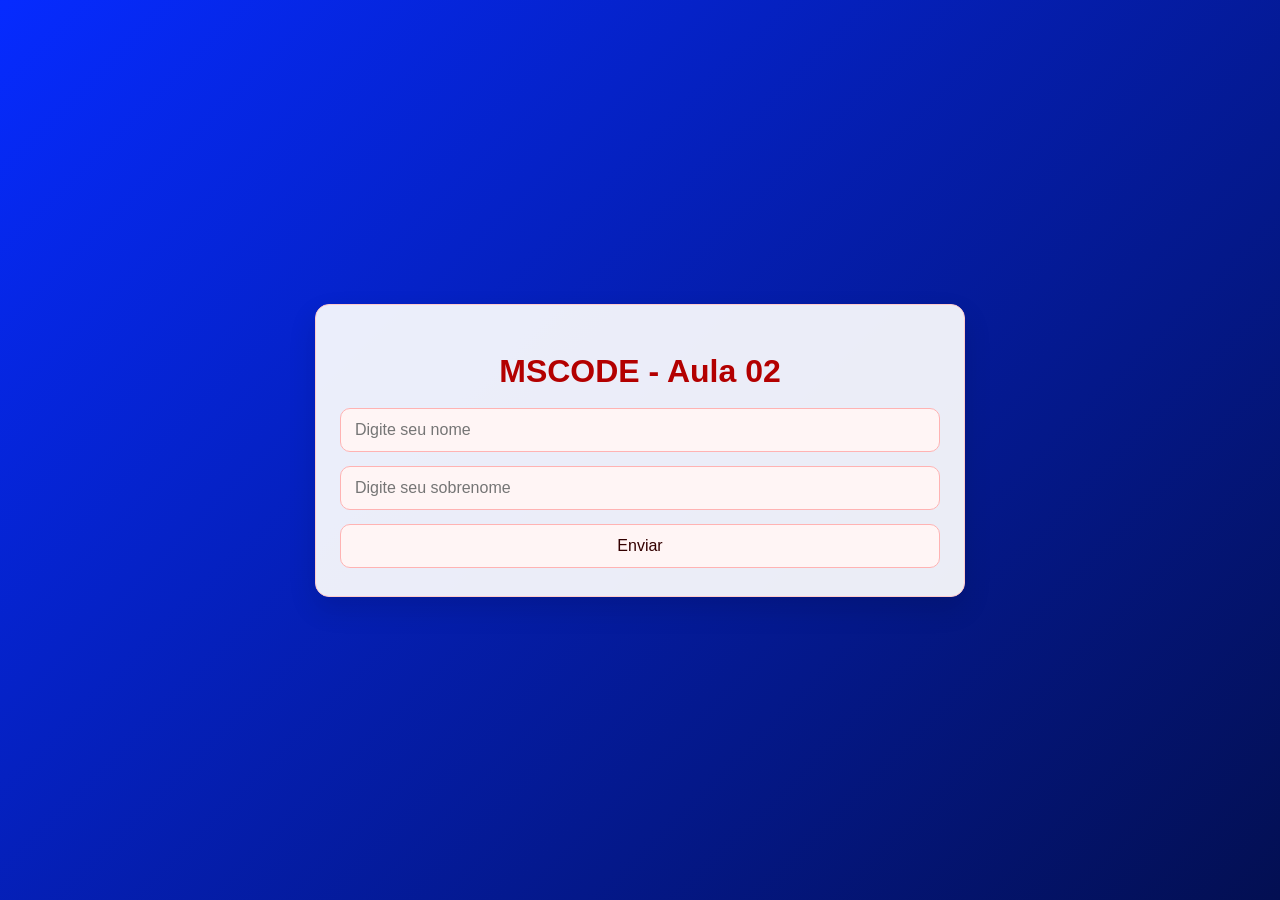
<file: ex04-COOKIE/index.html>
<!DOCTYPE html>
<html lang="pt-br">

<head>
    <meta charset="UTF-8">
    <meta name="viewport" content="width=device-width, initial-scale=1.0">
    <title>Aula-PHP</title>
    <link rel="stylesheet" href="/ex04-GET/style.css">
</head>

<body>
    <main>
        <h1>MSCODE - Aula 02</h1>

        <form action="SuperGlobais.php" method="GET">
            <input type="text" name="nome" id="nome" placeholder="Digite seu nome">

            <input type="text" name="sobrenome" id="sobrenome" placeholder="Digite seu sobrenome">

            <input type="submit" value="Enviar">
        </form>
    </main>
</body>

</html>
</file>
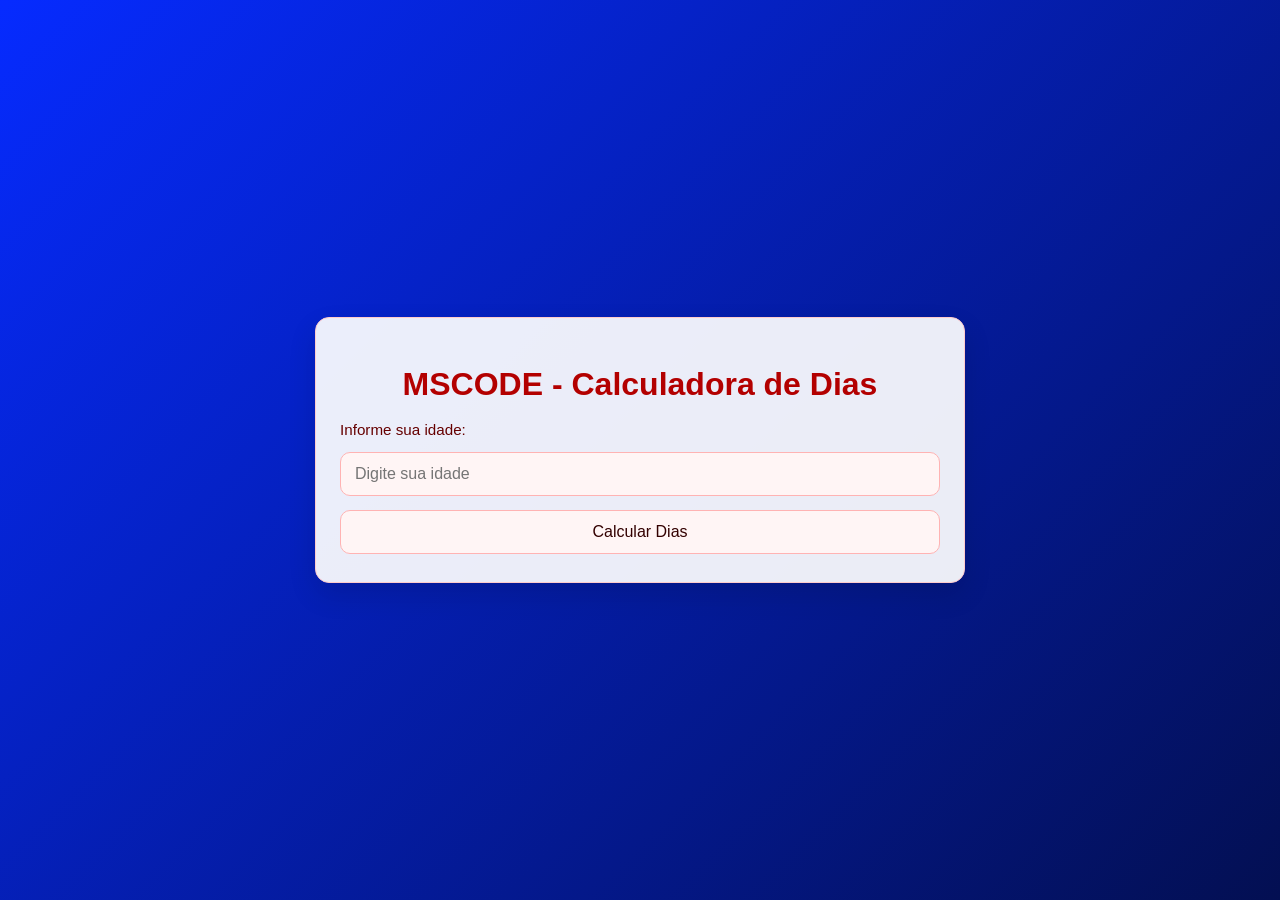
<file: form-atv1/formulario.html>
<!DOCTYPE html>
<html lang="pt-br">

<head>
    <meta charset="UTF-8">
    <meta name="viewport" content="width=device-width, initial-scale=1.0">
    <title>Aula-PHP - Calculadora de Dias</title>
    <link rel="stylesheet" href="style.css">
</head>

<body>
    <main>
        <h1>MSCODE - Calculadora de Dias</h1>

        <form action="index.php" method="GET">
            <label for="idade">Informe sua idade:</label>
            <input type="number" name="idade" id="idade" placeholder="Digite sua idade" required min="0">

            <input type="submit" value="Calcular Dias">
        </form>
    </main>
</body>

</html>
</file>
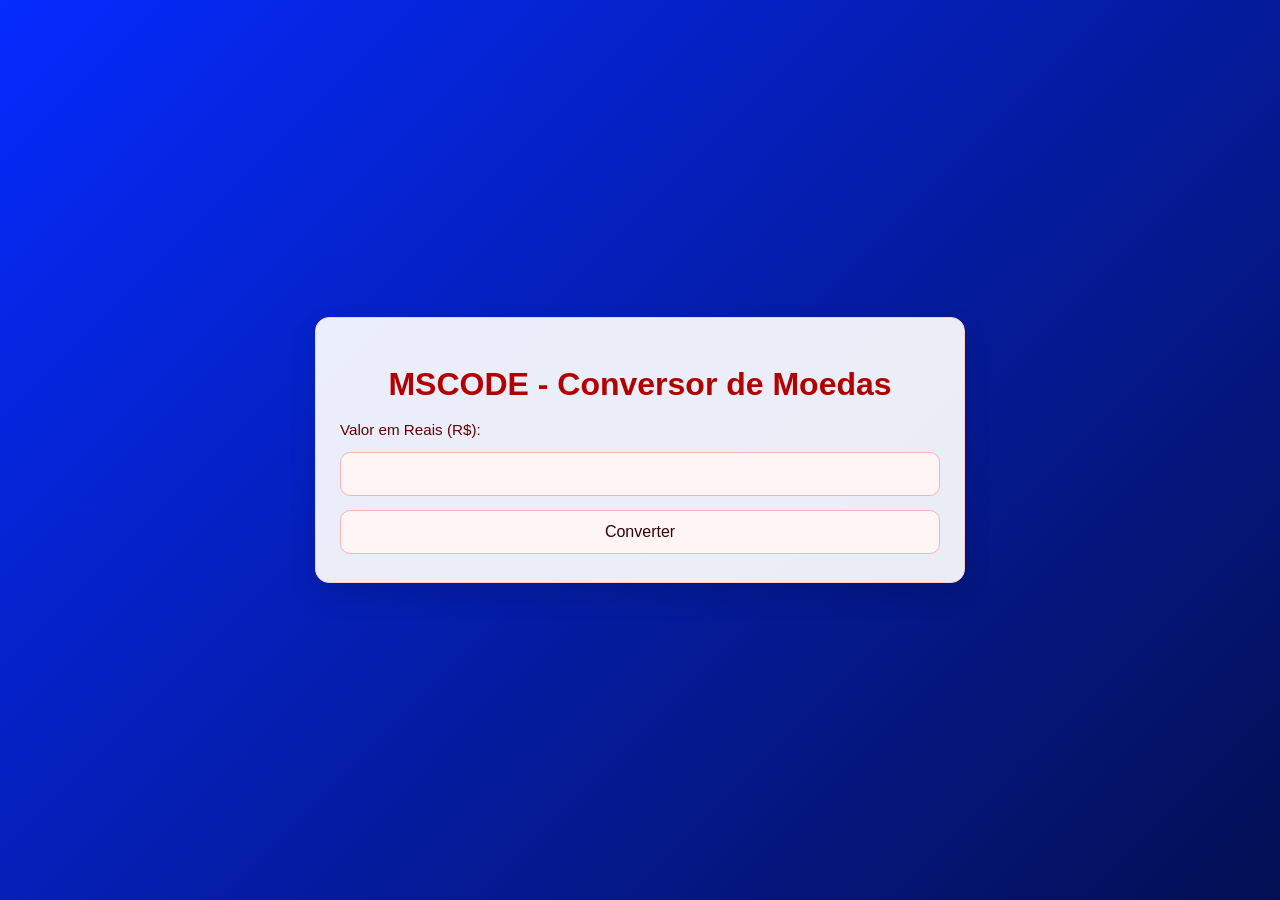
<file: form-atv3/formulario.html>
<!DOCTYPE html>
<html lang="pt-br">

<head>
    <meta charset="UTF-8">
    <meta name="viewport" content="width=device-width, initial-scale=1.0">
    <title>Aula-PHP - Conversor de Moedas</title>
    <link rel="stylesheet" href="style.css">
</head>

<body>
    <main>
        <h1>MSCODE - Conversor de Moedas</h1>

        <form action="index.php" method="GET">
            <label for="reais">Valor em Reais (R$):</label>
            <input type="number" step="0.01" name="reais" id="reais" required >

            <input type="submit" value="Converter">
        </form>
    </main>
</body>

</html>
</file>
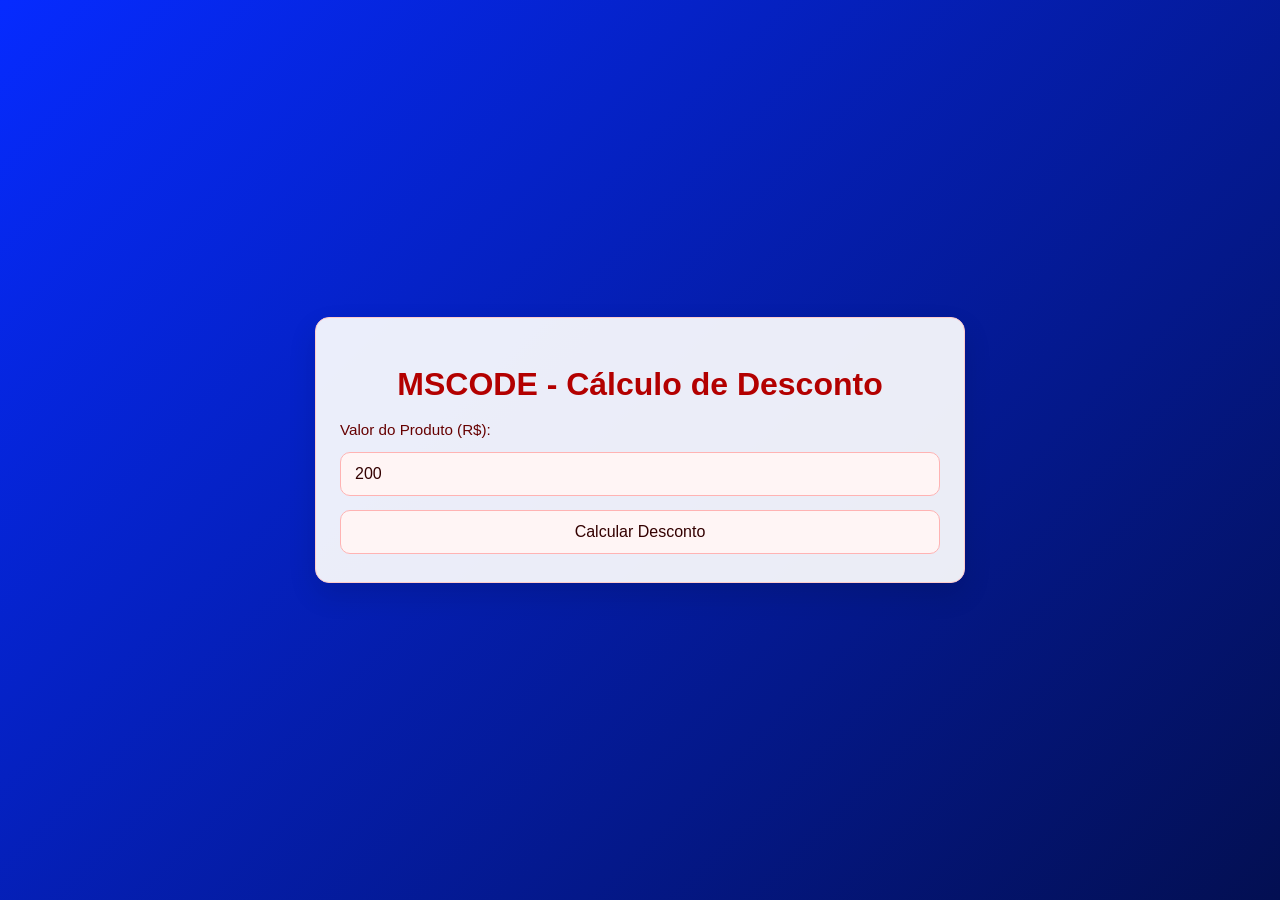
<file: form-atv4/formulario.html>
<!DOCTYPE html>
<html lang="pt-br">

<head>
    <meta charset="UTF-8">
    <meta name="viewport" content="width=device-width, initial-scale=1.0">
    <title>Aula-PHP - Cálculo de Desconto</title>
    <link rel="stylesheet" href="style.css">
</head>

<body>
    <main>
        <h1>MSCODE - Cálculo de Desconto</h1>

        <form action="index.php" method="GET">
            <label for="preco">Valor do Produto (R$):</label>
            <input type="number" step="0.01" name="preco" id="preco" value="200" placeholder="Digite o valor do produto" required min="0">

            <input type="submit" value="Calcular Desconto">
        </form>
    </main>
</body>

</html>
</file>
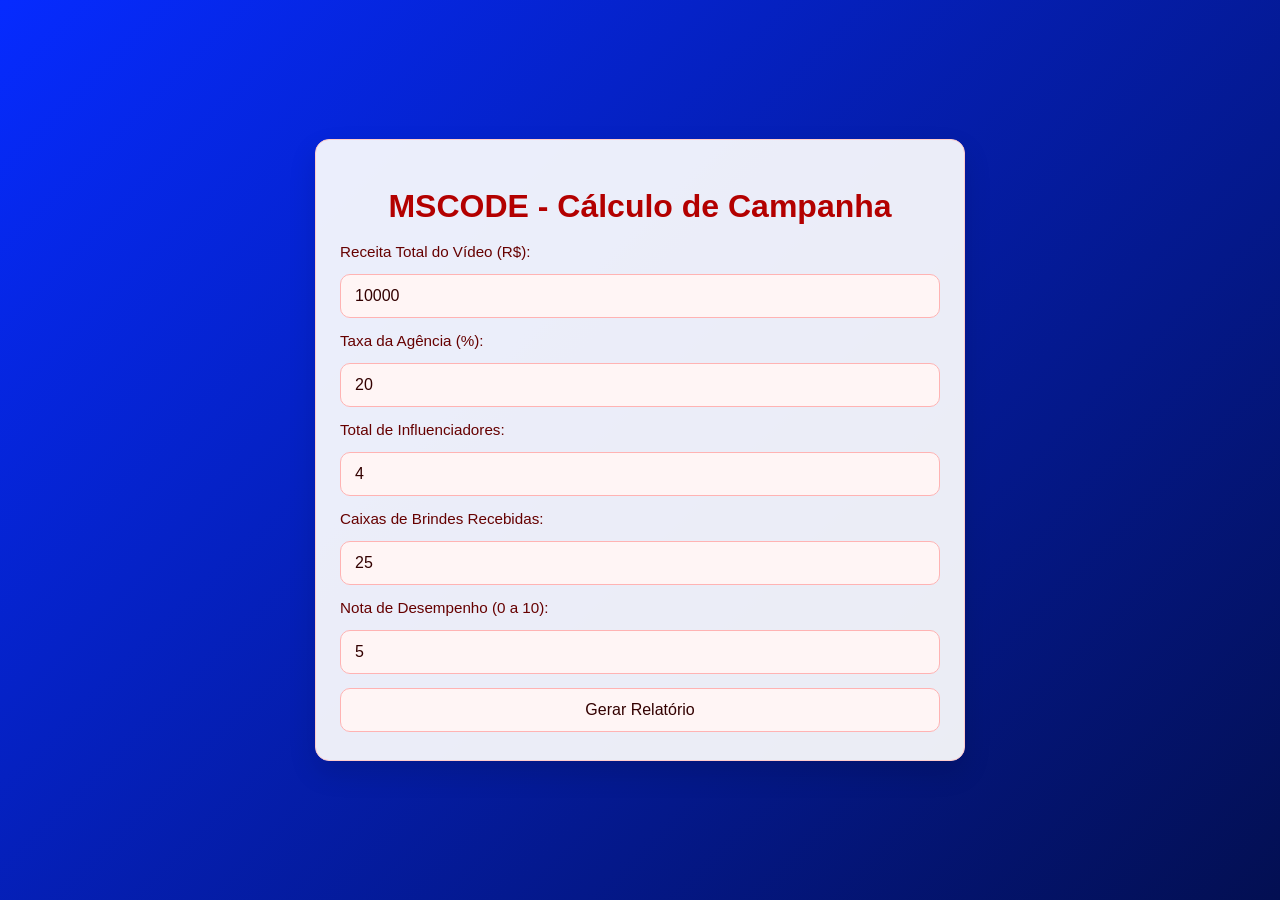
<file: form-atv6/formulario.html>
<!DOCTYPE html>
<html lang="pt-br">

<head>
    <meta charset="UTF-8">
    <meta name="viewport" content="width=device-width, initial-scale=1.0">
    <title>Aula-PHP - Gestão de Influenciadores</title>
    <link rel="stylesheet" href="style.css">
</head>

<body>
    <main>
        <h1>MSCODE - Cálculo de Campanha</h1>

        <form action="index.php" method="GET">
            <label for="receita">Receita Total do Vídeo (R$):</label>
            <input type="number" step="0.01" name="receita" id="receita" value="10000" placeholder="Ex: 10000" required min="0">

            <label for="taxa">Taxa da Agência (%):</label>
            <input type="number" step="1" name="taxa" id="taxa" value="20" placeholder="Ex: 20" required min="0" max="100">

            <label for="influenciadores">Total de Influenciadores:</label>
            <input type="number" name="influenciadores" id="influenciadores" value="4" placeholder="Ex: 4" required min="1">

            <label for="brindes">Caixas de Brindes Recebidas:</label>
            <input type="number" name="brindes" id="brindes" value="25" placeholder="Ex: 25" required min="0">

            <label for="nota">Nota de Desempenho (0 a 10):</label>
            <input type="number" name="nota" id="nota" value="5" placeholder="Ex: 5" required min="0">

            <input type="submit" value="Gerar Relatório">
        </form>
    </main>
</body>

</html>
</file>
<file: ex04-GET/style.css>
body {

margin: 0;

padding: 0;

min-height: 100vh;

display: flex;

align-items: center;

justify-content: center;

font-family: Arial, Helvetica, sans-serif;

background: linear-gradient(135deg, #062bff, #030f52);

color: #330000;
     }

    

    .container,

    .form-wrapper {

    width: 100%;

    max-width: 420px;

    padding: 28px 24px;

    background: rgba(255, 255, 255, 0.92);

    border: 1px solid #ffcccc;

    border-radius: 14px;

    box-shadow: 0 12px 28px rgba(0, 0, 0, 0.12);

    }

    h1,

    h1 {
        margin: 20px;
        margin-bottom: 18px;
        text-align: center;
        color: #b30000;
        justify-content: center;
    }

        h2 {
        margin: 20px;
        margin-bottom: 18px;
        text-align: center;
        color: #080000;
        justify-content: center;
    }

    main {

    width: 100%;

    max-width: 600px;

    padding: 28px 24px;

    background: rgba(255, 255, 255, 0.92);

    border: 1px solid #ffcccc;

    border-radius: 14px;

    box-shadow: 0 12px 28px rgba(0, 0, 0, 0.12);

    }

    form {

    display: flex;

    flex-direction: column;

    gap: 14px;

    }

    label {

    font-size: 0.95rem;

    color: #660000;

    }

    input,

    select,

    textarea {

    width: 100%;

    padding: 12px 14px;

    border: 1px solid #ffb3b3;

    border-radius: 10px;

    background: #fff5f5;

    color: #330000;

    font-size: 1rem;

    box-sizing: border-box;

    }

    input:focus,

    select:focus,

    textarea:focus {

    outline: none;

    border-color: #cc0000;

    box-shadow: 0 0 0 3px rgba(204, 0, 0, 0.16);

    background: #fff;

    }

    button {

    padding: 12px 16px;

    border: none;

    border-radius: 10px;

    background: #d60000;

    color: #ffffff;

    font-size: 1rem;

    font-weight: 600;

    cursor: pointer;

    transition: background 0.2s ease;

    }

    button:hover {

    background: #b30000;

    }

    .message,

    .alert {

    padding: 12px 14px;

    border-radius: 10px;

    background: #ffe5e5;

    color: #660000;

    border: 1px solid #ffcccc;

    }

    @media (max-width: 500px) {

    .container,

    .form-wrapper {

    margin: 16px;

    padding: 20px;

    }

}
</file>
<file: form-atv1/style.css>
body {

margin: 0;

padding: 0;

min-height: 100vh;

display: flex;

align-items: center;

justify-content: center;

font-family: Arial, Helvetica, sans-serif;

background: linear-gradient(135deg, #062bff, #030f52);

color: #330000;
     }

    

    .container,

    .form-wrapper {

    width: 100%;

    max-width: 420px;

    padding: 28px 24px;

    background: rgba(255, 255, 255, 0.92);

    border: 1px solid #ffcccc;

    border-radius: 14px;

    box-shadow: 0 12px 28px rgba(0, 0, 0, 0.12);

    }

    h1,

    h1,h2 {
        margin: 20px;
        margin-bottom: 18px;
        text-align: center;
        color: #b30000;
        justify-content: center;
    }

    main {

    width: 100%;

    max-width: 600px;

    padding: 28px 24px;

    background: rgba(255, 255, 255, 0.92);

    border: 1px solid #ffcccc;

    border-radius: 14px;

    box-shadow: 0 12px 28px rgba(0, 0, 0, 0.12);

    }

    form {

    display: flex;

    flex-direction: column;

    gap: 14px;

    }

    label {

    font-size: 0.95rem;

    color: #660000;

    }

    input,

    select,

    textarea {

    width: 100%;

    padding: 12px 14px;

    border: 1px solid #ffb3b3;

    border-radius: 10px;

    background: #fff5f5;

    color: #330000;

    font-size: 1rem;

    box-sizing: border-box;

    }

    input:focus,

    select:focus,

    textarea:focus {

    outline: none;

    border-color: #cc0000;

    box-shadow: 0 0 0 3px rgba(204, 0, 0, 0.16);

    background: #fff;

    }

    button {

    padding: 12px 16px;

    border: none;

    border-radius: 10px;

    background: #d60000;

    color: #ffffff;

    font-size: 1rem;

    font-weight: 600;

    cursor: pointer;

    transition: background 0.2s ease;

    }

    button:hover {

    background: #b30000;

    }

    .message,

    .alert {

    padding: 12px 14px;

    border-radius: 10px;

    background: #ffe5e5;

    color: #660000;

    border: 1px solid #ffcccc;

    }

    @media (max-width: 500px) {

    .container,

    .form-wrapper {

    margin: 16px;

    padding: 20px;

    }

}
</file>
<file: form-atv3/style.css>
body {

margin: 0;

padding: 0;

min-height: 100vh;

display: flex;

align-items: center;

justify-content: center;

font-family: Arial, Helvetica, sans-serif;

background: linear-gradient(135deg, #062bff, #030f52);

color: #330000;
     }

    

    .container,

    .form-wrapper {

    width: 100%;

    max-width: 420px;

    padding: 28px 24px;

    background: rgba(255, 255, 255, 0.92);

    border: 1px solid #ffcccc;

    border-radius: 14px;

    box-shadow: 0 12px 28px rgba(0, 0, 0, 0.12);

    }

    h1,

    h1,h2 {
        margin: 20px;
        margin-bottom: 18px;
        text-align: center;
        color: #b30000;
        justify-content: center;
    }

    main {

    width: 100%;

    max-width: 600px;

    padding: 28px 24px;

    background: rgba(255, 255, 255, 0.92);

    border: 1px solid #ffcccc;

    border-radius: 14px;

    box-shadow: 0 12px 28px rgba(0, 0, 0, 0.12);

    }

    form {

    display: flex;

    flex-direction: column;

    gap: 14px;

    }

    label {

    font-size: 0.95rem;

    color: #660000;

    }

    input,

    select,

    textarea {

    width: 100%;

    padding: 12px 14px;

    border: 1px solid #ffb3b3;

    border-radius: 10px;

    background: #fff5f5;

    color: #330000;

    font-size: 1rem;

    box-sizing: border-box;

    }

    input:focus,

    select:focus,

    textarea:focus {

    outline: none;

    border-color: #cc0000;

    box-shadow: 0 0 0 3px rgba(204, 0, 0, 0.16);

    background: #fff;

    }

    button {

    padding: 12px 16px;

    border: none;

    border-radius: 10px;

    background: #d60000;

    color: #ffffff;

    font-size: 1rem;

    font-weight: 600;

    cursor: pointer;

    transition: background 0.2s ease;

    }

    button:hover {

    background: #b30000;

    }

    .message,

    .alert {

    padding: 12px 14px;

    border-radius: 10px;

    background: #ffe5e5;

    color: #660000;

    border: 1px solid #ffcccc;

    }

    @media (max-width: 500px) {

    .container,

    .form-wrapper {

    margin: 16px;

    padding: 20px;

    }

}
</file>
<file: form-atv4/style.css>
body {

margin: 0;

padding: 0;

min-height: 100vh;

display: flex;

align-items: center;

justify-content: center;

font-family: Arial, Helvetica, sans-serif;

background: linear-gradient(135deg, #062bff, #030f52);

color: #330000;
     }

    

    .container,

    .form-wrapper {

    width: 100%;

    max-width: 420px;

    padding: 28px 24px;

    background: rgba(255, 255, 255, 0.92);

    border: 1px solid #ffcccc;

    border-radius: 14px;

    box-shadow: 0 12px 28px rgba(0, 0, 0, 0.12);

    }

    h1,

    h1,h2 {
        margin: 20px;
        margin-bottom: 18px;
        text-align: center;
        color: #b30000;
        justify-content: center;
    }

    main {

    width: 100%;

    max-width: 600px;

    padding: 28px 24px;

    background: rgba(255, 255, 255, 0.92);

    border: 1px solid #ffcccc;

    border-radius: 14px;

    box-shadow: 0 12px 28px rgba(0, 0, 0, 0.12);

    }

    form {

    display: flex;

    flex-direction: column;

    gap: 14px;

    }

    label {

    font-size: 0.95rem;

    color: #660000;

    }

    input,

    select,

    textarea {

    width: 100%;

    padding: 12px 14px;

    border: 1px solid #ffb3b3;

    border-radius: 10px;

    background: #fff5f5;

    color: #330000;

    font-size: 1rem;

    box-sizing: border-box;

    }

    input:focus,

    select:focus,

    textarea:focus {

    outline: none;

    border-color: #cc0000;

    box-shadow: 0 0 0 3px rgba(204, 0, 0, 0.16);

    background: #fff;

    }

    button {

    padding: 12px 16px;

    border: none;

    border-radius: 10px;

    background: #d60000;

    color: #ffffff;

    font-size: 1rem;

    font-weight: 600;

    cursor: pointer;

    transition: background 0.2s ease;

    }

    button:hover {

    background: #b30000;

    }

    .message,

    .alert {

    padding: 12px 14px;

    border-radius: 10px;

    background: #ffe5e5;

    color: #660000;

    border: 1px solid #ffcccc;

    }

    @media (max-width: 500px) {

    .container,

    .form-wrapper {

    margin: 16px;

    padding: 20px;

    }

}
</file>
<file: form-atv6/style.css>
body {

margin: 0;

padding: 0;

min-height: 100vh;

display: flex;

align-items: center;

justify-content: center;

font-family: Arial, Helvetica, sans-serif;

background: linear-gradient(135deg, #062bff, #030f52);

color: #330000;
     }

    

    .container,

    .form-wrapper {

    width: 100%;

    max-width: 420px;

    padding: 28px 24px;

    background: rgba(255, 255, 255, 0.92);

    border: 1px solid #ffcccc;

    border-radius: 14px;

    box-shadow: 0 12px 28px rgba(0, 0, 0, 0.12);

    }

    h1,

    h1,h2 {
        margin: 20px;
        margin-bottom: 18px;
        text-align: center;
        color: #b30000;
        justify-content: center;
    }

    main {

    width: 100%;

    max-width: 600px;

    padding: 28px 24px;

    background: rgba(255, 255, 255, 0.92);

    border: 1px solid #ffcccc;

    border-radius: 14px;

    box-shadow: 0 12px 28px rgba(0, 0, 0, 0.12);

    }

    form {

    display: flex;

    flex-direction: column;

    gap: 14px;

    }

    label {

    font-size: 0.95rem;

    color: #660000;

    }

    input,

    select,

    textarea {

    width: 100%;

    padding: 12px 14px;

    border: 1px solid #ffb3b3;

    border-radius: 10px;

    background: #fff5f5;

    color: #330000;

    font-size: 1rem;

    box-sizing: border-box;

    }

    input:focus,

    select:focus,

    textarea:focus {

    outline: none;

    border-color: #cc0000;

    box-shadow: 0 0 0 3px rgba(204, 0, 0, 0.16);

    background: #fff;

    }

    button {

    padding: 12px 16px;

    border: none;

    border-radius: 10px;

    background: #d60000;

    color: #ffffff;

    font-size: 1rem;

    font-weight: 600;

    cursor: pointer;

    transition: background 0.2s ease;

    }

    button:hover {

    background: #b30000;

    }

    .message,

    .alert {

    padding: 12px 14px;

    border-radius: 10px;

    background: #ffe5e5;

    color: #660000;

    border: 1px solid #ffcccc;

    }

    @media (max-width: 500px) {

    .container,

    .form-wrapper {

    margin: 16px;

    padding: 20px;

    }

}
</file>
